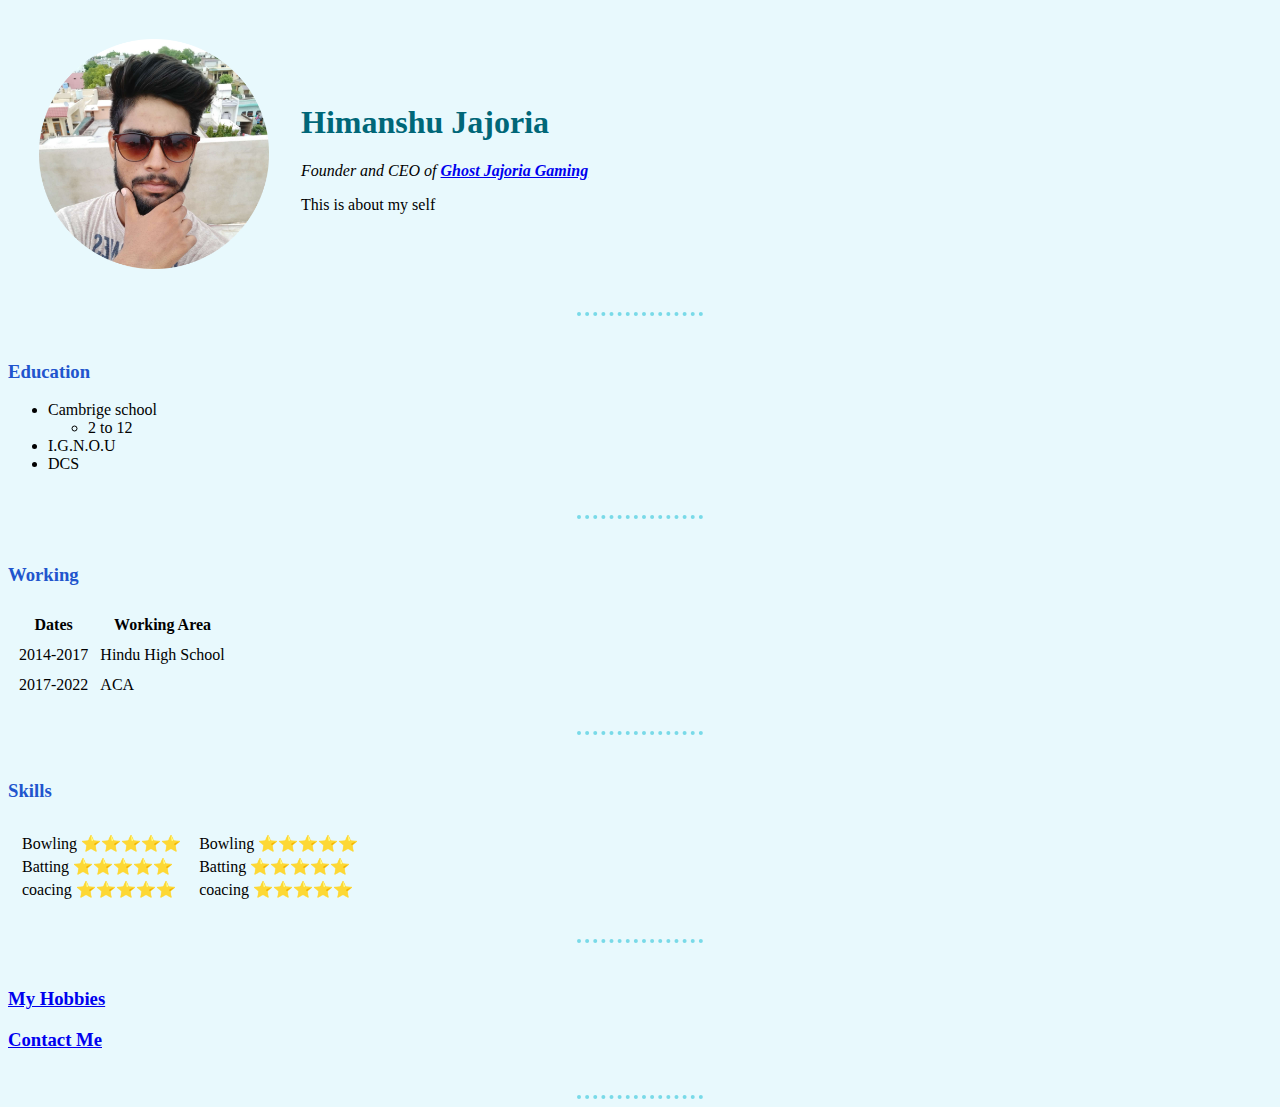
<file: index.html>
<!DOCTYPE html>
<html lang="en">
<head>
    <meta charset="UTF-8">
    <meta http-equiv="X-UA-Compatible" content="IE=edge">
    <meta name="viewport" content="width=device-width, initial-scale=1.0">
    <link rel="stylesheet" href="/conteact.html">
    <link rel="stylesheet" href="/hobbies.html">
    <link rel="stylesheet" href="style.css">
    <link rel="icon" href="/favicon.ico">
    <title>Himanshu's Personal Site</title>
</head>
    <table cellspacing="30px">
        <tr>
            <td> <img src="/156977338588889-modified.png" height="230px" alt="Himanshu image"></td>
            <td><h1>Himanshu Jajoria</h1>
                <p><em>Founder and CEO of <strong><a href="https://www.youtube.com/channel/UCroHF24R59X2S1Hky0hm-Uw">Ghost Jajoria Gaming</a> </strong></em></p>
                <p>This is about my self</p></td>
        </tr>
    </table>
    <hr>
    <br>
    <h3>Education</h3>
    <ul>
        <li>Cambrige school
            <ul >
                <li>2 to 12</li>
            </ul>
        </li>
        <li>I.G.N.O.U</li>
        <li>DCS</li>
    </ul>
    <br>
    <hr>
    <br>
    <h3>Working</h3>
    <table cellspacing="10px">
        <thead>
            <tr>
                <th>Dates</th>
                <th>Working Area</th>
            </tr>
        </thead>
        <tbody>
            <tr>
                <td>2014-2017</td>
                <td>Hindu High School</td>
            </tr>
            <tr>
                <td>2017-2022</td>
                <td>ACA</td>
            </tr>
        </tbody>
        <tfoot></tfoot>
    </table>
    <br>
    <hr>
    <br>
    <h3>Skills</h3>
    <table cellspacing="10px">
        <tr>
            <td>
                <table >
                    <tbody>
                        <tr>
                            <td>Bowling ⭐⭐⭐⭐⭐</td>
                            
                        </tr>
                        <tr>
                            <td>Batting ⭐⭐⭐⭐⭐</td>
                        </tr>
                        <tr>
                            <td>coacing ⭐⭐⭐⭐⭐</td>
                        </tr>
                    </tbody>
                </table>
            </td>
            <td>
                <table >
                    <tbody>
                        <tr>
                            <td>Bowling ⭐⭐⭐⭐⭐</td>
                            
                        </tr>
                        <tr>
                            <td>Batting ⭐⭐⭐⭐⭐</td>
                        </tr>
                            <td>coacing ⭐⭐⭐⭐⭐</td>
                        </tr>
                    </tbody>
                </table>
            </td>
        </tr>
    </table>
    <br>
    <hr>
    <br>
    <h3> <a href="/hobbies.html">My Hobbies</a> </h3>

    <h3><a href="/conteact.html">Contact Me</a></h3>
    <br>
    <hr>


</body>
</html>
</file>
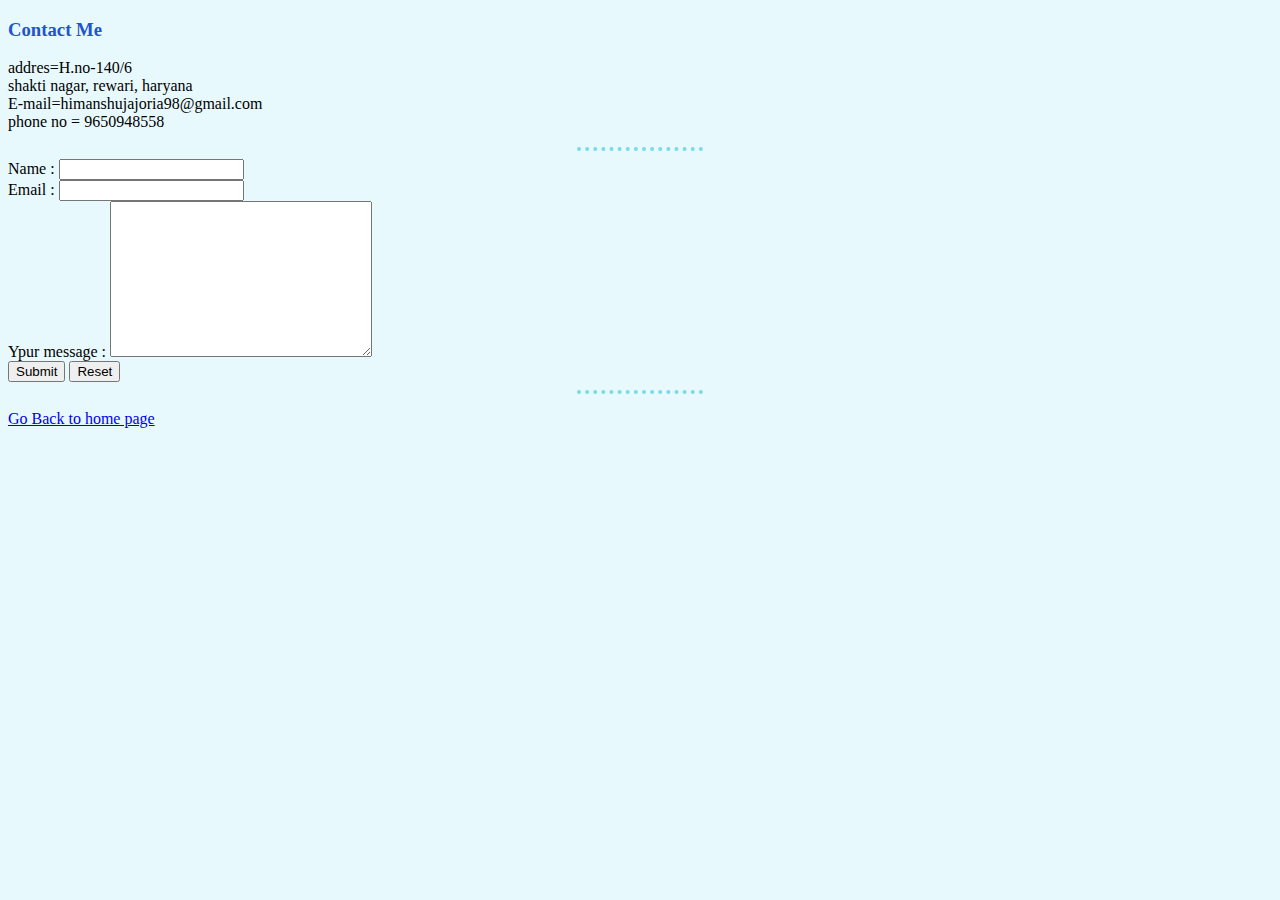
<file: conteact.html>
<!DOCTYPE html>
<html lang="en">
<head>
    <meta charset="UTF-8">
    <meta http-equiv="X-UA-Compatible" content="IE=edge">
    <meta name="viewport" content="width=device-width, initial-scale=1.0">
    <link rel="stylesheet" href="/index.html">
    <link rel="stylesheet" href="style.css">
    <title>Contact Me</title>
</head>
<body>
    <h3>Contact Me</h3>
    <p>
        addres=H.no-140/6<br>
        shakti nagar, rewari, haryana<br>
        E-mail=himanshujajoria98@gmail.com<br>
        phone no = 9650948558
    </p>
    <hr>
    <form action="mailto:himanshujajoria98@gmail.com" method="post" enctype="text/plain">
        <label for="">Name :</label>
        <input type="text" name="yourName"><br>
        <label for="">Email :</label>
        <input type="email" name="youremail"><br>
        <label for="">Ypur message :</label>
        <textarea name="message" cols="30" rows="10"></textarea><br>
        <input type="submit">
        <input type="reset">
    </form>
    <hr>
    <a href="/index.html"> <p>Go Back to home page</p> </a>

    
</body>
</html>
</file>
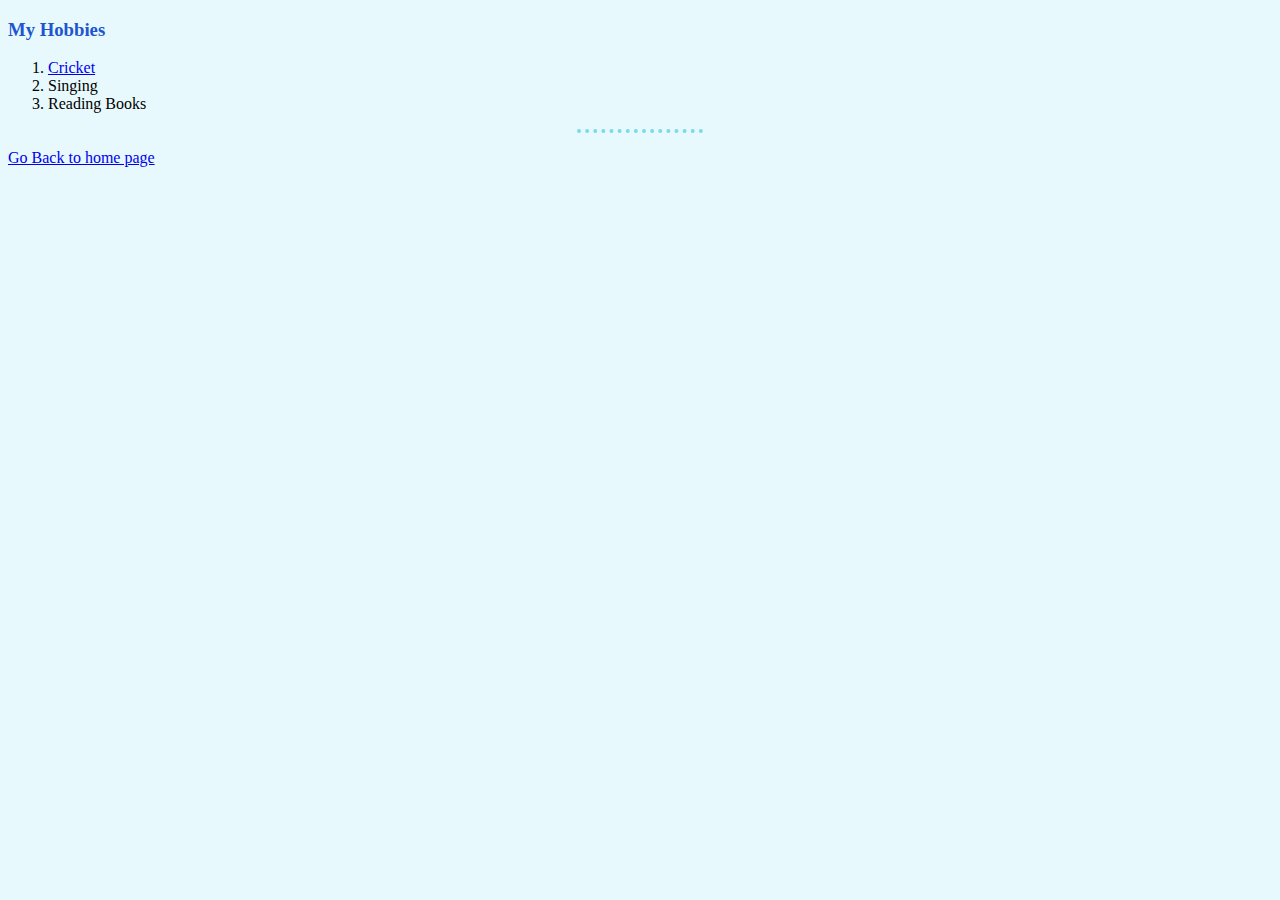
<file: hobbies.html>
<!DOCTYPE html>
<html lang="en">
<head>
    <meta charset="UTF-8">
    <meta http-equiv="X-UA-Compatible" content="IE=edge">
    <meta name="viewport" content="width=device-width, initial-scale=1.0">
    <link rel="stylesheet" href="/index.html">
    <link rel="stylesheet" href="style.css">
    <title>My Hobbies</title>
</head>
<body>
    <h3>My Hobbies</h3>
    <ol>
        <li> <a href="https://www.youtube.com/watch?v=QD2hxpQd_b0"> Cricket</a></li>
        <li>Singing</li>
        <li>Reading Books</li>
    </ol>
    <hr>
    <a href="/index.html"> <p>Go Back to home page</p> </a>
</body>
</html>
</file>
<file: style.css>
body{
    background-color: #E8F9FD;
}
hr{
    width: 10%;
    border-style: none;
    border-top-style: dotted;
    border-width: 4px;
    border-color: #79DAE8;
}
h1{
    color: #006778;
}
h3{
    color: #2155CD;
}
</file>
